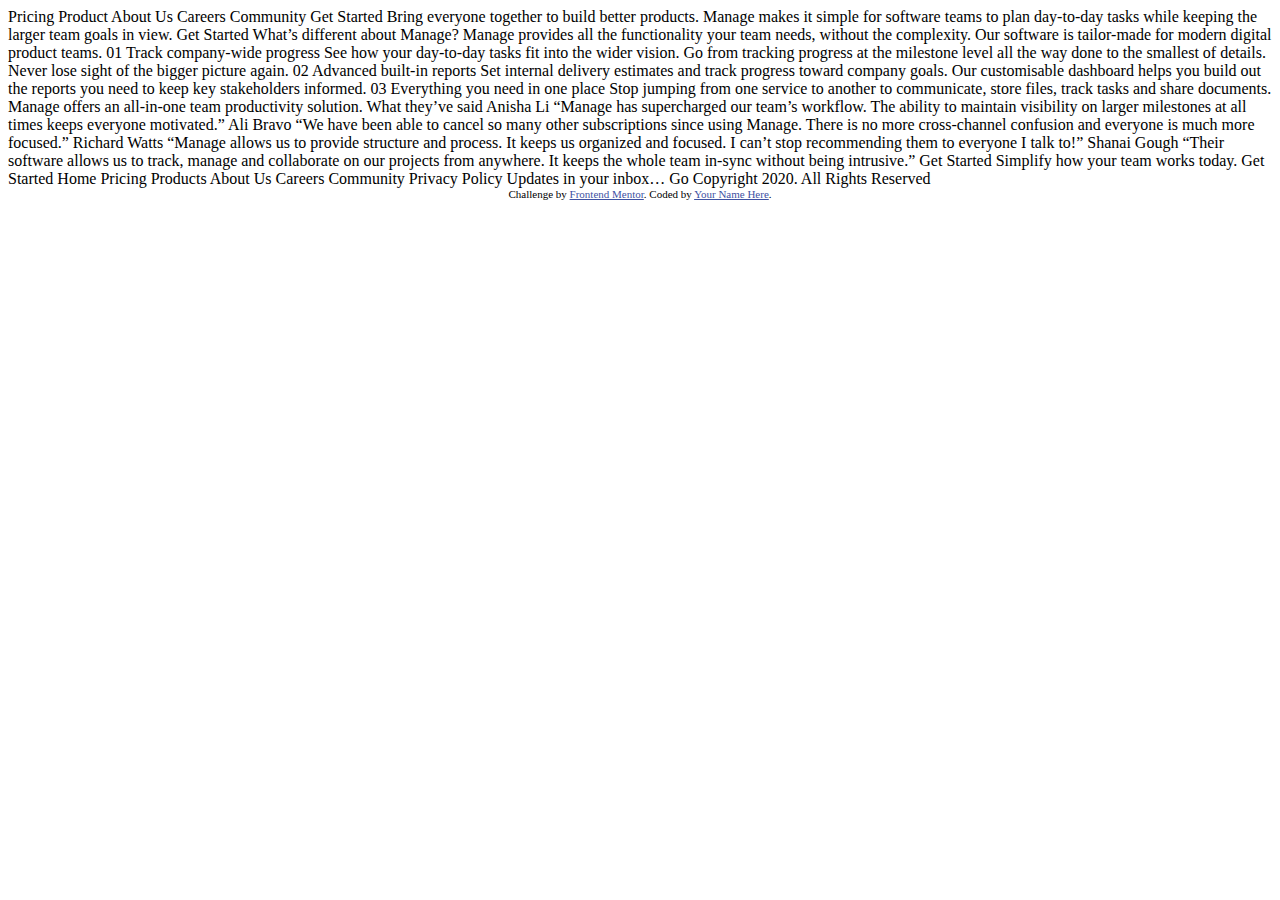
<file: init.html>
<!DOCTYPE html>
<html lang="en">
<head>
  <meta charset="UTF-8">
  <meta name="viewport" content="width=device-width, initial-scale=1.0"> <!-- displays site properly based on user's device -->

  <link rel="icon" type="image/png" sizes="32x32" href="./images/favicon-32x32.png">
  
  <title>Frontend Mentor | Manage landing page</title>

  <!-- Feel free to remove these styles or customise in your own stylesheet 👍 -->
  <style>
    .attribution { font-size: 11px; text-align: center; }
    .attribution a { color: hsl(228, 45%, 44%); }
  </style>
</head>
<body>

  Pricing
  Product
  About Us
  Careers
  Community

  Get Started

  Bring everyone together to build better products.

  Manage makes it simple for software teams to plan day-to-day 
  tasks while keeping the larger team goals in view.

  Get Started

  What’s different about Manage?

  Manage provides all the functionality your team needs, without 
  the complexity. Our software is tailor-made for modern digital 
  product teams. 

  01
  Track company-wide progress
  See how your day-to-day tasks fit into the wider vision. Go from 
  tracking progress at the milestone level all the way done to the 
  smallest of details. Never lose sight of the bigger picture again.

  02
  Advanced built-in reports
  Set internal delivery estimates and track progress toward company 
  goals. Our customisable dashboard helps you build out the reports 
  you need to keep key stakeholders informed.

  03
  Everything you need in one place
  Stop jumping from one service to another to communicate, store files, 
  track tasks and share documents. Manage offers an all-in-one team 
  productivity solution.

  What they’ve said

  Anisha Li
  “Manage has supercharged our team’s workflow. The ability to maintain 
  visibility on larger milestones at all times keeps everyone motivated.”

  Ali Bravo
  “We have been able to cancel so many other subscriptions since using 
  Manage. There is no more cross-channel confusion and everyone is much 
  more focused.”

  Richard Watts
  “Manage allows us to provide structure and process. It keeps us organized 
  and focused. I can’t stop recommending them to everyone I talk to!”

  Shanai Gough
  “Their software allows us to track, manage and collaborate on our projects 
  from anywhere. It keeps the whole team in-sync without being intrusive.”

  Get Started

  Simplify how your team works today.
  Get Started

  Home
  Pricing
  Products
  About Us
  Careers
  Community
  Privacy Policy

  Updates in your inbox…
  Go

  Copyright 2020. All Rights Reserved

  
  <div class="attribution">
    Challenge by <a href="https://www.frontendmentor.io?ref=challenge" target="_blank">Frontend Mentor</a>. 
    Coded by <a href="#">Your Name Here</a>.
  </div>
</body>
</html>
</file>
